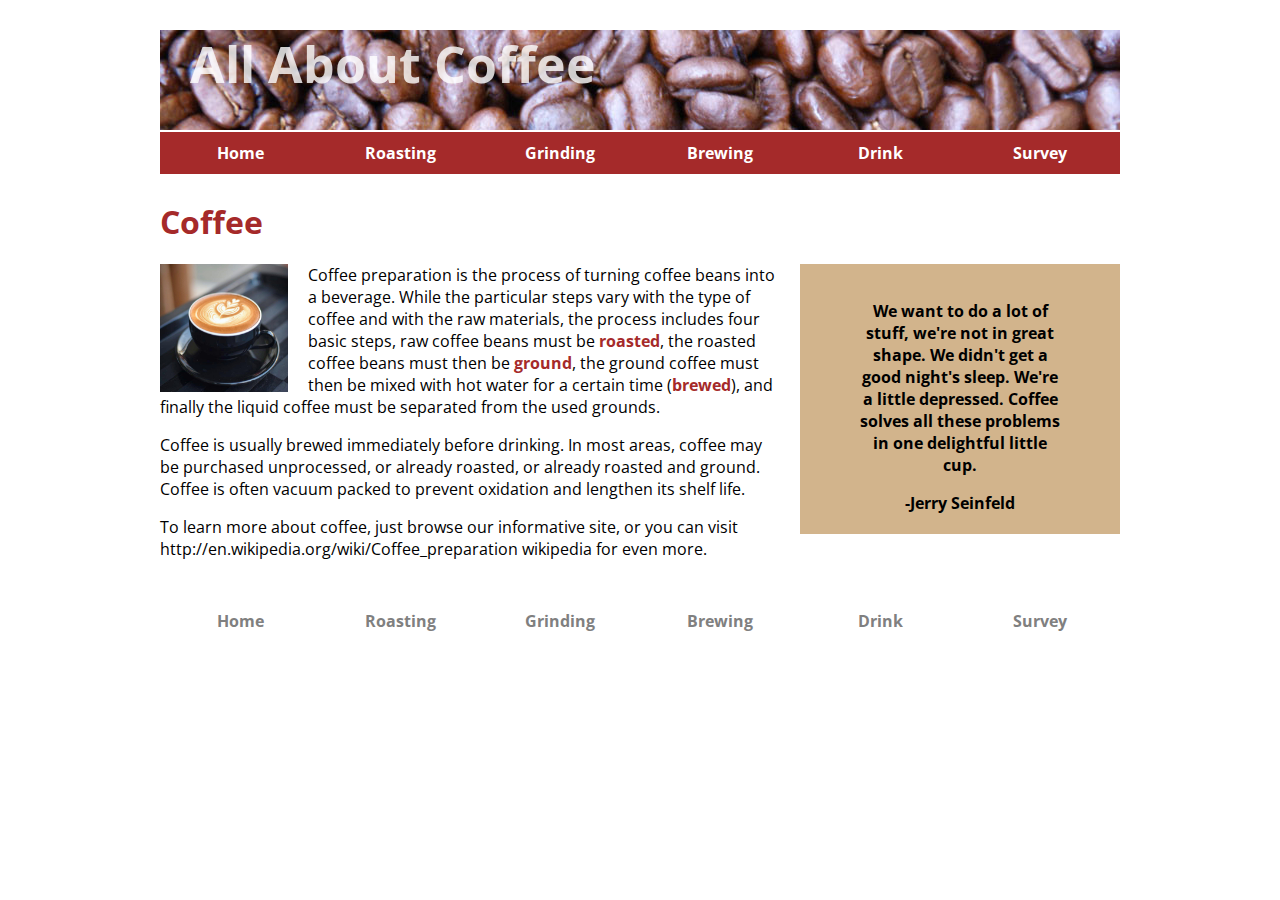
<file: index.html>
<!DOCTYPE html>
<html lang="en">
<head>
    <meta charset="UTF-8">
    <meta http-equiv="X-UA-Compatible" content="IE=edge">
    <meta name="viewport" content="width=device-width, initial-scale=1.0">
    <title>Coffee Site</title>
    <link rel="stylesheet" href="style.css">
    <link rel="preconnect" href="https://fonts.googleapis.com">
    <link rel="preconnect" href="https://fonts.gstatic.com" crossorigin>
    <link href="https://fonts.googleapis.com/css2?family=Open+Sans:ital@1&display=swap" rel="stylesheet">
</head>
<body>
    <header>
        <h1>All About Coffee</h1>
        <nav>
            <ul>
                <li><a href="index.html">Home</a></li>
                <li><a href="roasting.html">Roasting</a></li>
                <li><a href="grinding.html">Grinding</a></li>
                <li><a href="brewing.html">Brewing</a></li>
                <li><a href="drink.html">Drink</a></li>
                <li><a href="survey.html">Survey</a></li>
            </ul>
        </nav>
    </header>

    <h1>Coffee</h1>
    <aside>
        <blockquote>
            We want to do a lot of stuff, we're not in great shape. We didn't get a good night's sleep. We're a little depressed. Coffee solves all these problems in one delightful little cup.
        </blockquote>
    
        -Jerry Seinfeld
    </aside>
    
    <section>
        <img class="img1" src="Images/coffee-cup.jpg" alt="Coffee Cup" width="128px" height="128px">
        <p>
            Coffee preparation is the process of turning coffee beans into a beverage. While the particular steps vary with the type of coffee and with the raw materials, the process includes four basic steps, raw coffee beans must be <a href="roasting.html">roasted</a>, the roasted coffee beans must then be <a href="grinding.html">ground</a>, the ground coffee must then be mixed with hot water for a certain time (<a href="brewing.html">brewed</a>), and finally the liquid coffee must be separated from the used grounds.
        </p>
        
        <p>
            Coffee is usually brewed immediately before drinking. In most areas, coffee may be purchased unprocessed, or already roasted, or already roasted and ground. Coffee is often vacuum packed to prevent oxidation and lengthen its shelf life.
        </p>
        
        <p>
            To learn more about coffee, just browse our informative site, or you can visit http://en.wikipedia.org/wiki/Coffee_preparation wikipedia for even more.
        </p>
    </section>

    <footer>
        <nav>
            <ul>
                <li><a href="index.html">Home</a></li>
                <li><a href="roasting.html">Roasting</a></li>
                <li><a href="grinding.html">Grinding</a></li>
                <li><a href="brewing.html">Brewing</a></li>
                <li><a href="drink.html">Drink</a></li>
                <li><a href="survey.html">Survey</a></li>
            </ul>
        </nav>
    </footer>
</body>
</html>
</file>
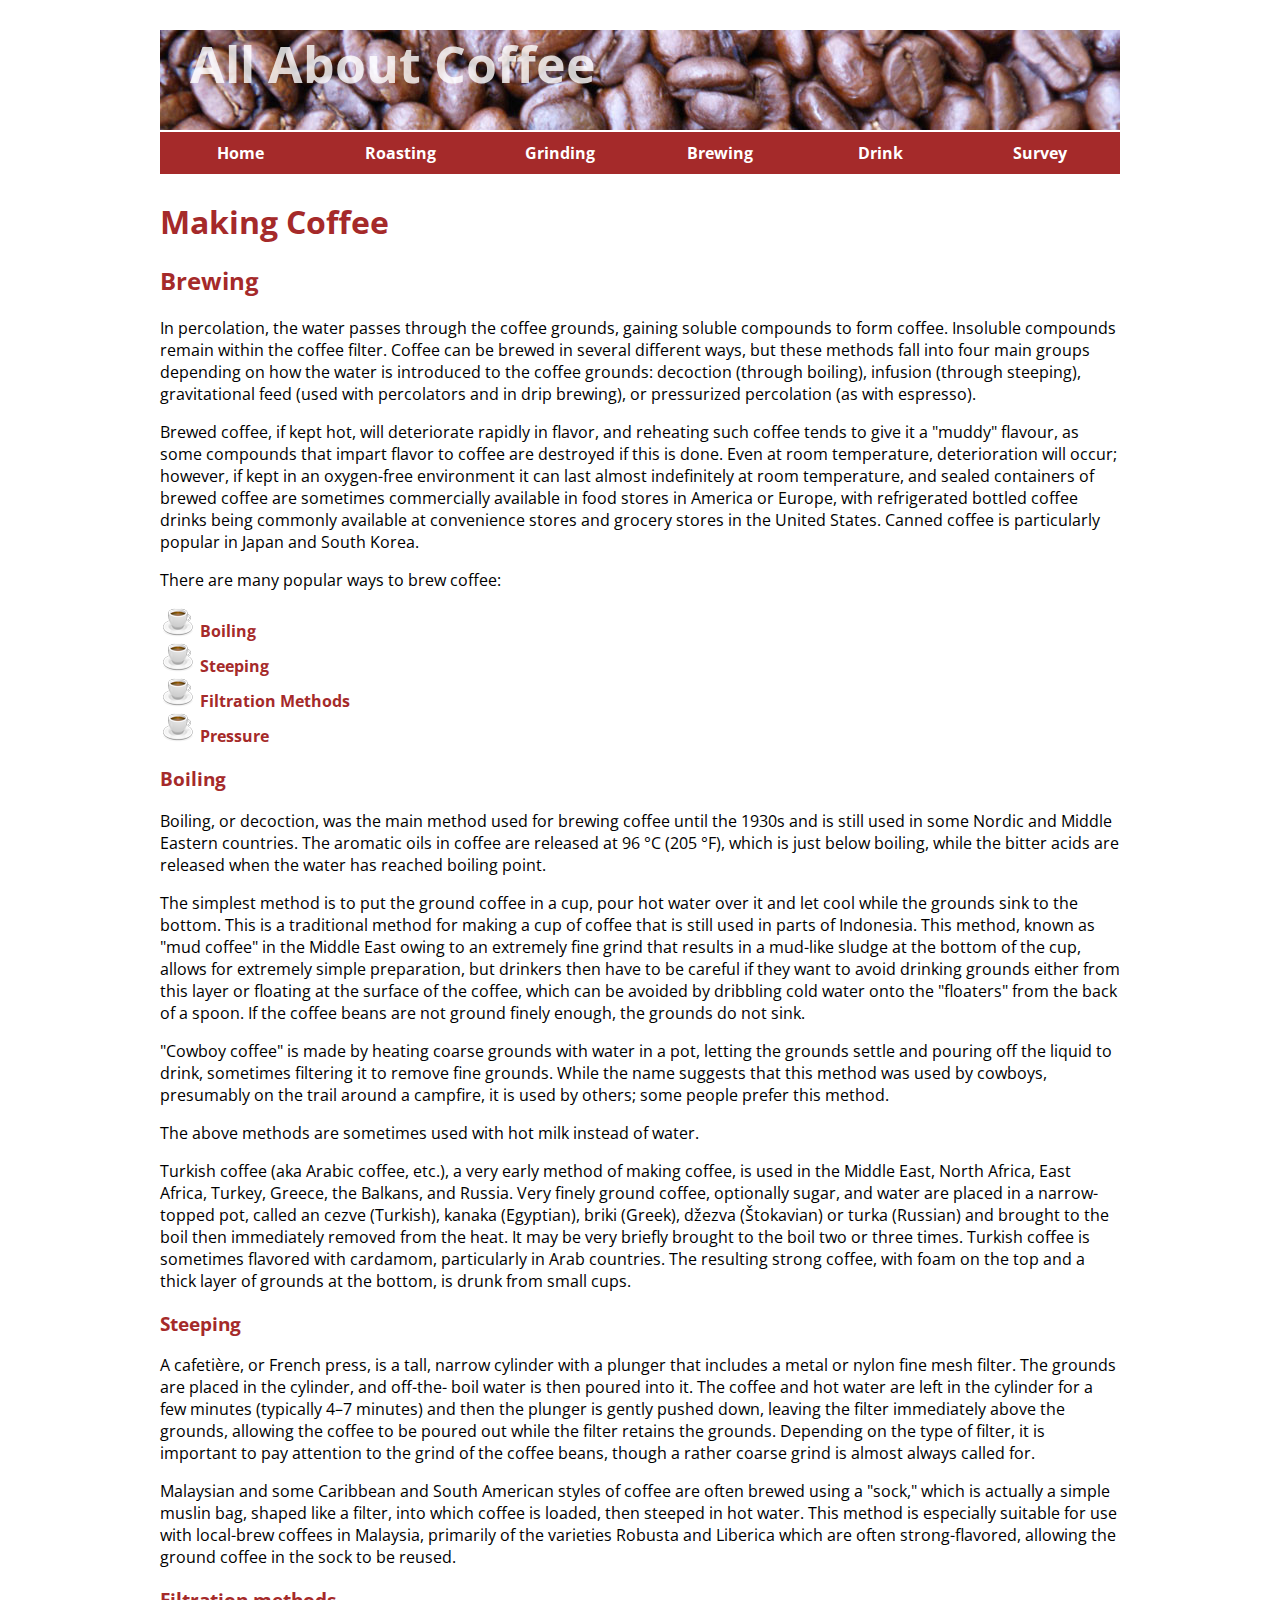
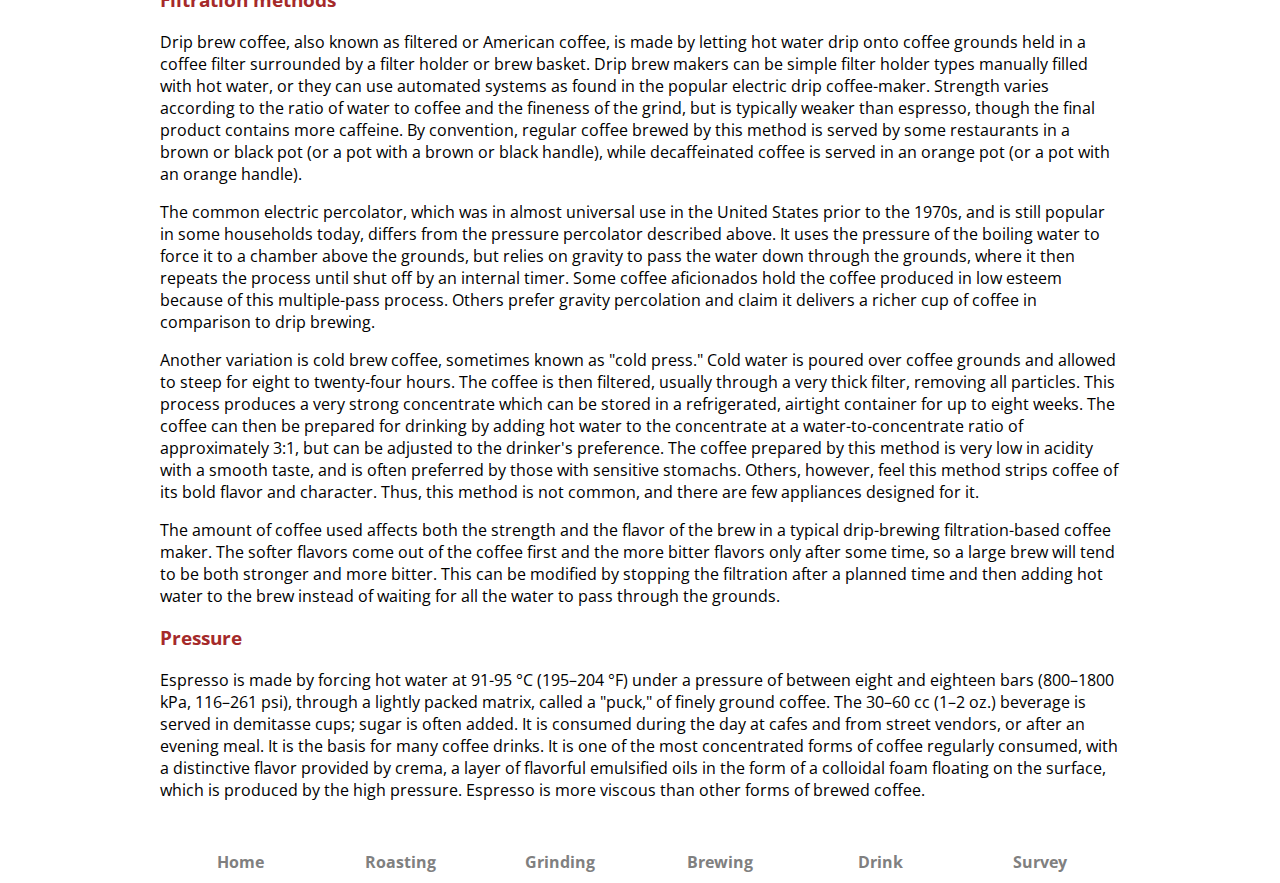
<file: brewing.html>
<!DOCTYPE html>
<html lang="en">
<head>
    <meta charset="UTF-8">
    <meta http-equiv="X-UA-Compatible" content="IE=edge">
    <meta name="viewport" content="width=device-width, initial-scale=1.0">
    <title>Coffee Brewing</title>
    <link rel="stylesheet" href="style.css">
    <link rel="preconnect" href="https://fonts.googleapis.com">
    <link rel="preconnect" href="https://fonts.gstatic.com" crossorigin>
    <link href="https://fonts.googleapis.com/css2?family=Open+Sans:ital@1&display=swap" rel="stylesheet">
</head>
<body>
    <header>
        <h1>All About Coffee</h1>
        <nav>
            <ul>
                <li><a href="index.html">Home</a></li>
                <li><a href="roasting.html">Roasting</a></li>
                <li><a href="grinding.html">Grinding</a></li>
                <li><a href="brewing.html">Brewing</a></li>
                <li><a href="drink.html">Drink</a></li>
                <li><a href="survey.html">Survey</a></li>
            </ul>
        </nav>
    </header>
    <h1>Making Coffee</h1>

    <h2>Brewing</h2>

    <p>In percolation, the water passes through the coffee grounds, gaining soluble compounds to form coffee. Insoluble compounds remain within the coffee filter. Coffee can be brewed in several different ways, but these methods fall into four main groups depending on how the water is introduced to the coffee grounds: decoction (through boiling), infusion (through steeping), gravitational feed (used with percolators and in drip brewing), or pressurized percolation (as with espresso).</p>

    <p>Brewed coffee, if kept hot, will deteriorate rapidly in flavor, and reheating such coffee tends to give it a "muddy" flavour, as some compounds that impart flavor to coffee are destroyed if this is done. Even at room temperature, deterioration will occur; however, if kept in an oxygen-free environment it can last almost indefinitely at room temperature, and sealed containers of brewed coffee are sometimes commercially available in food stores in America or Europe, with refrigerated bottled coffee drinks being commonly available at convenience stores and grocery stores in the United States. Canned coffee is particularly popular in Japan and South Korea.</p>

    <p>There are many popular ways to brew coffee:</p> 

    <ul>
        <li><a href="#boiling">Boiling</a></li>
        <li><a href="#steeping">Steeping</a></li>
        <li><a href="#filtration">Filtration Methods</a></li>
        <li><a href="#pressure">Pressure</a></li>
    </ul>

    <section>

        <h3 id="boiling">Boiling</h3>

        <p>Boiling, or decoction, was the main method used for brewing coffee until the 1930s and is still used in some Nordic and Middle Eastern countries. The aromatic oils in coffee are released at 96 °C (205 °F), which is just below boiling, while the bitter acids are released when the water has reached boiling point.</p>

        <p>The simplest method is to put the ground coffee in a cup, pour hot water over it and let cool while the grounds sink to the bottom. This is a traditional method for making a cup of coffee that is still used in parts of Indonesia. This method, known as "mud coffee" in the Middle East owing to an extremely fine grind that results in a mud-like sludge at the bottom of the cup, allows for extremely simple preparation, but drinkers then have to be careful if they want to avoid drinking grounds either from this layer or floating at the surface of the coffee, which can be avoided by dribbling cold water onto the "floaters" from the back of a spoon. If the coffee beans are not ground finely enough, the grounds do not sink.</p>

        <p>"Cowboy coffee" is made by heating coarse grounds with water in a pot, letting the grounds settle and pouring off the liquid to drink, sometimes filtering it to remove fine grounds. While the name suggests that this method was used by cowboys, presumably on the trail around a campfire, it is used by others; some people prefer this method.</p>

        <p>The above methods are sometimes used with hot milk instead of water.</p>

        <p>Turkish coffee (aka Arabic coffee, etc.), a very early method of making coffee, is used in the Middle East, North Africa, East Africa, Turkey, Greece, the Balkans, and Russia. Very finely ground coffee, optionally sugar, and water are placed in a narrow-topped pot, called an cezve (Turkish), kanaka (Egyptian), briki (Greek), džezva (Štokavian) or turka (Russian) and brought to the boil then immediately removed from the heat. It may be very briefly brought to the boil two or three times. Turkish coffee is sometimes flavored with cardamom, particularly in Arab countries. The resulting strong coffee, with foam on the top and a thick layer of grounds at the bottom, is drunk from small cups.</p>

    </section>
    
    <section>

        <h3 id="steeping">Steeping</h3>

        <p>A cafetière, or French press, is a tall, narrow cylinder with a plunger that includes a metal or nylon fine mesh filter. The grounds are placed in the cylinder, and off-the- boil water is then poured into it. The coffee and hot water are left in the cylinder for a few minutes (typically 4–7 minutes) and then the plunger is gently pushed down, leaving the filter immediately above the grounds, allowing the coffee to be poured out while the filter retains the grounds. Depending on the type of filter, it is important to pay attention to the grind of the coffee beans, though a rather coarse grind is almost always called for.</p>

        <p>Malaysian and some Caribbean and South American styles of coffee are often brewed using a "sock," which is actually a simple muslin bag, shaped like a filter, into which coffee is loaded, then steeped in hot water. This method is especially suitable for use with local-brew coffees in Malaysia, primarily of the varieties Robusta and Liberica which are often strong-flavored, allowing the ground coffee in the sock to be reused.</p>

    </section>

    <section>

        <h3 id="filtration">Filtration methods</h3>

        <p>Drip brew coffee, also known as filtered or American coffee, is made by letting hot water drip onto coffee grounds held in a coffee filter surrounded by a filter holder or brew basket. Drip brew makers can be simple filter holder types manually filled with hot water, or they can use automated systems as found in the popular electric drip coffee-maker. Strength varies according to the ratio of water to coffee and the fineness of the grind, but is typically weaker than espresso, though the final product contains more caffeine. By convention, regular coffee brewed by this method is served by some restaurants in a brown or black pot (or a pot with a brown or black handle), while decaffeinated coffee is served in an orange pot (or a pot with an orange handle).</p>

        <p>The common electric percolator, which was in almost universal use in the United States prior to the 1970s, and is still popular in some households today, differs from the pressure percolator described above. It uses the pressure of the boiling water to force it to a chamber above the grounds, but relies on gravity to pass the water down through the grounds, where it then repeats the process until shut off by an internal timer. Some coffee aficionados hold the coffee produced in low esteem because of this multiple-pass process. Others prefer gravity percolation and claim it delivers a richer cup of coffee in comparison to drip brewing.</p>

        <p>Another variation is cold brew coffee, sometimes known as "cold press." Cold water is poured over coffee grounds and allowed to steep for eight to twenty-four hours. The coffee is then filtered, usually through a very thick filter, removing all particles. This process produces a very strong concentrate which can be stored in a refrigerated, airtight container for up to eight weeks. The coffee can then be prepared for drinking by adding hot water to the concentrate at a water-to-concentrate ratio of approximately 3:1, but can be adjusted to the drinker's preference. The coffee prepared by this method is very low in acidity with a smooth taste, and is often preferred by those with sensitive stomachs. Others, however, feel this method strips coffee of its bold flavor and character. Thus, this method is not common, and there are few appliances designed for it.</p>

        <p>The amount of coffee used affects both the strength and the flavor of the brew in a typical drip-brewing filtration-based coffee maker. The softer flavors come out of the coffee first and the more bitter flavors only after some time, so a large brew will tend to be both stronger and more bitter. This can be modified by stopping the filtration after a planned time and then adding hot water to the brew instead of waiting for all the water to pass through the grounds.</p>

    </section>

    <section>

        <h3 id="pressure">Pressure</h3>

        <p>Espresso is made by forcing hot water at 91-95 °C (195–204 °F) under a pressure of between eight and eighteen bars (800–1800 kPa, 116–261 psi), through a lightly packed matrix, called a "puck," of finely ground coffee. The 30–60 cc (1–2 oz.) beverage is served in demitasse cups; sugar is often added. It is consumed during the day at cafes and from street vendors, or after an evening meal. It is the basis for many coffee drinks. It is one of the most concentrated forms of coffee regularly consumed, with a distinctive flavor provided by crema, a layer of flavorful emulsified oils in the form of a colloidal foam floating on the surface, which is produced by the high pressure. Espresso is more viscous than other forms of brewed coffee.</p>
    </section>
    
    <footer>
        <nav>
            <ul>
                <li><a href="index.html">Home</a></li>
                <li><a href="roasting.html">Roasting</a></li>
                <li><a href="grinding.html">Grinding</a></li>
                <li><a href="brewing.html">Brewing</a></li>
                <li><a href="drink.html">Drink</a></li>
                <li><a href="survey.html">Survey</a></li>
            </ul>
        </nav>
    </header>
    </footer>

</body>
</html>
</file>
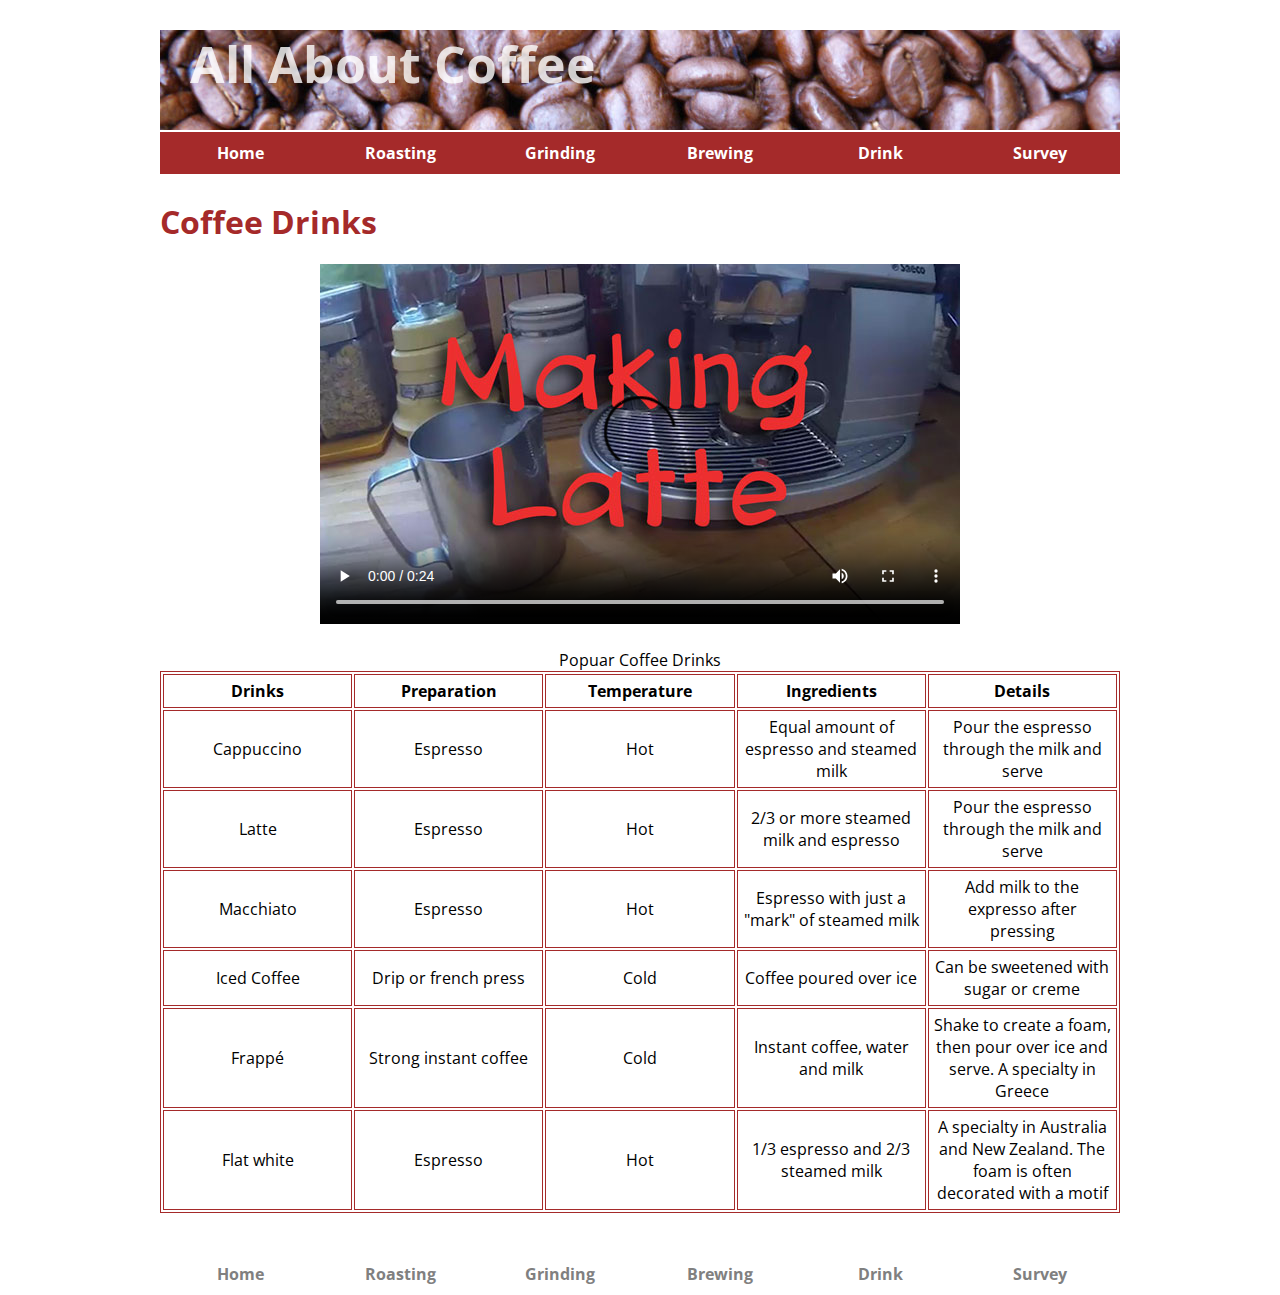
<file: drink.html>
<!DOCTYPE html>
<html lang="en">
<head>
    <meta charset="UTF-8">
    <meta http-equiv="X-UA-Compatible" content="IE=edge">
    <meta name="viewport" content="width=device-width, initial-scale=1.0">
    <title>Coffee Drinks</title>
    <link rel="stylesheet" href="style.css">
    <link rel="preconnect" href="https://fonts.googleapis.com">
    <link rel="preconnect" href="https://fonts.gstatic.com" crossorigin>
    <link href="https://fonts.googleapis.com/css2?family=Open+Sans:ital@1&display=swap" rel="stylesheet">
</head>
<body>
    <header>
        <h1>All About Coffee</h1>
        <nav>
            <ul>
                <li><a href="index.html">Home</a></li>
                <li><a href="roasting.html">Roasting</a></li>
                <li><a href="grinding.html">Grinding</a></li>
                <li><a href="brewing.html">Brewing</a></li>
                <li><a href="drink.html">Drink</a></li>
                <li><a href="survey.html">Survey</a></li>
            </ul>
        </nav>
    </header>

    <h1>Coffee Drinks</h1>

    <video poster="Images/latte-poster.JPG" controls>
        <source src="Videos/latte-pour.mp4" type="video/mp4">
        <source src="Videos/latte-pour.webm" type="video/webm">
        <source src="Videos/latte-pour.ogv" type="video/ogv">
        Your browser doesn't support video playback
    </video>
    
    <table>
        <caption>Popuar Coffee Drinks</caption>
        <tr>
            <th>Drinks</th>
            <th>Preparation</th>
            <th>Temperature</th>
            <th>Ingredients</th>
            <th>Details</th>
        </tr>
        <tr>
            <td>Cappuccino</td>	
            <td>Espresso</td>
            <td>Hot</td>	
            <td>Equal amount of espresso and steamed milk</td>	
            <td>Pour the espresso through the milk and serve</td>
        </tr>
        <tr>
            <td>Latte</td>
            <td>Espresso</td>
            <td>Hot</td>
            <td>2/3 or more steamed milk and espresso</td>
            <td>Pour the espresso through the milk and serve</td>
        </tr>
        <tr>
            <td>Macchiato</td>	
            <td>Espresso</td>
            <td>Hot</td>	
            <td>Espresso with just a "mark" of steamed milk</td>
            <td>Add milk to the expresso after pressing</td>
        </tr>
        <tr>
            <td>Iced Coffee</td>	
            <td>Drip or french press</td>	
            <td>Cold</td>
            <td>Coffee poured over ice</td>	
            <td>Can be sweetened with sugar or creme</td>
        </tr>
        <tr>
            <td>Frappé</td>	
            <td>Strong instant coffee</td>	
            <td>Cold</td>	
            <td>Instant coffee, water and milk</td>	
            <td>Shake to create a foam, then pour over ice and serve. A specialty in Greece</td>
        </tr>
        <tr>
            <td>Flat white</td>	
            <td>Espresso</td>	
            <td>Hot</td>	
            <td>1/3 espresso and 2/3 steamed milk</td>	
            <td>A specialty in Australia and New Zealand. The foam is often decorated with a motif</td>
        </tr>
    </table>

    <footer>
        <nav>
            <ul>
                <li><a href="index.html">Home</a></li>
                <li><a href="roasting.html">Roasting</a></li>
                <li><a href="grinding.html">Grinding</a></li>
                <li><a href="brewing.html">Brewing</a></li>
                <li><a href="drink.html">Drink</a></li>
                <li><a href="survey.html">Survey</a></li>
            </ul>
        </nav>
    </footer>
    
</body>
</html>
</file>
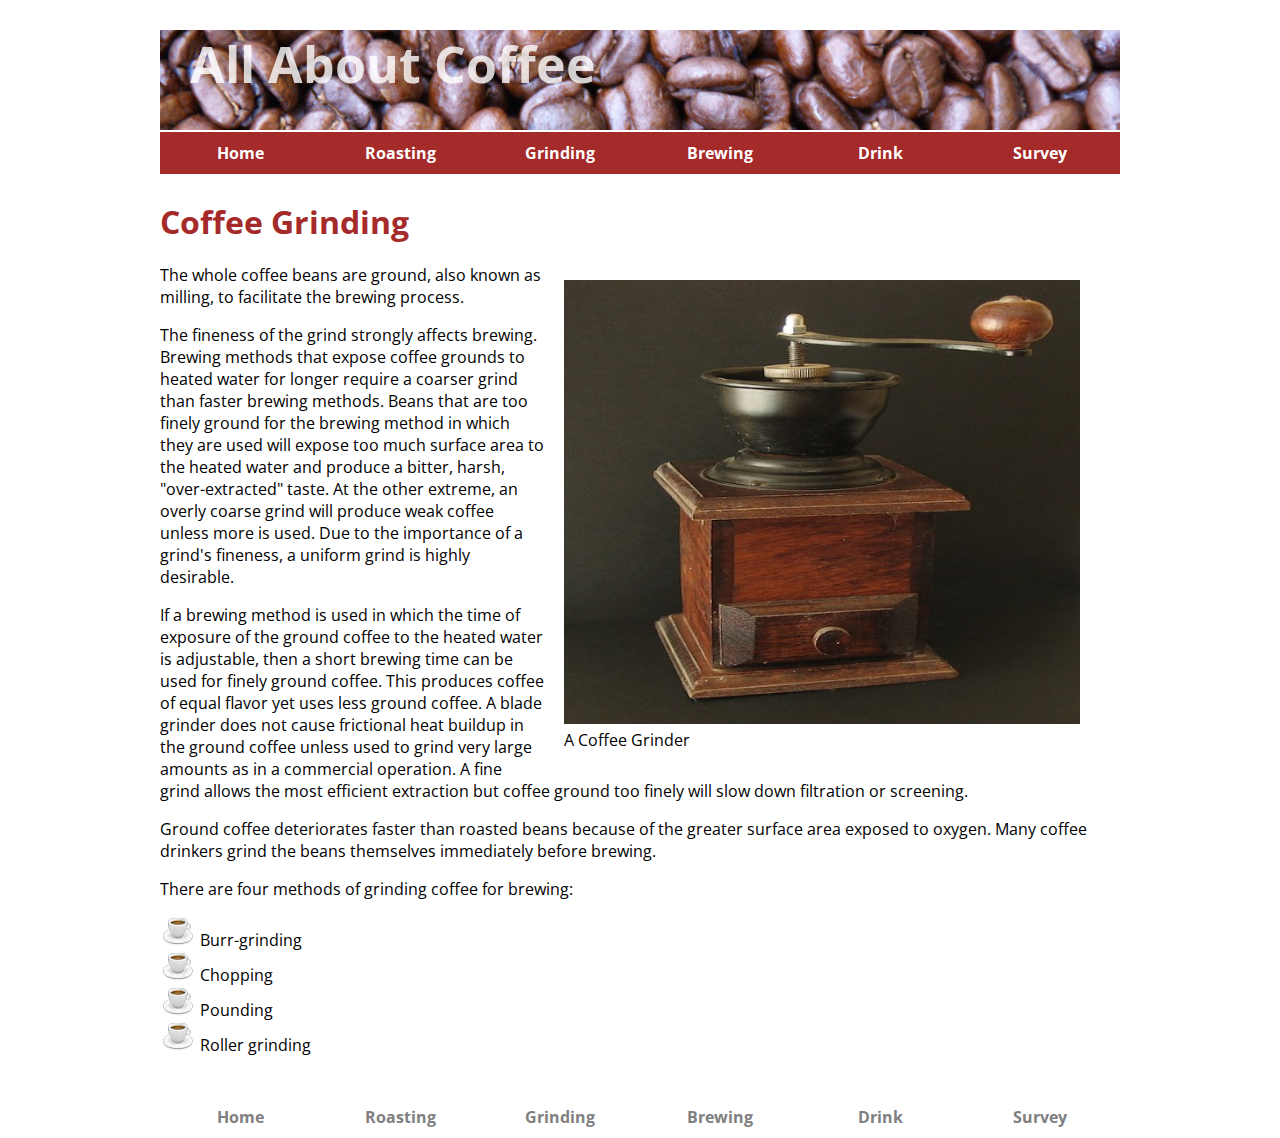
<file: grinding.html>
<!DOCTYPE html>
<html lang="en">
<head>
    <meta charset="UTF-8">
    <meta http-equiv="X-UA-Compatible" content="IE=edge">
    <meta name="viewport" content="width=device-width, initial-scale=1.0">
    <title>Coffee Grinding</title>
    <link rel="stylesheet" href="style.css">
    <link rel="preconnect" href="https://fonts.googleapis.com">
    <link rel="preconnect" href="https://fonts.gstatic.com" crossorigin>
    <link href="https://fonts.googleapis.com/css2?family=Open+Sans:ital@1&display=swap" rel="stylesheet">
</head>
<body>

    <header>
        <h1>All About Coffee</h1>
        <nav>
            <ul>
                <li><a href="index.html">Home</a></li>
                <li><a href="roasting.html">Roasting</a></li>
                <li><a href="grinding.html">Grinding</a></li>
                <li><a href="brewing.html">Brewing</a></li>
                <li><a href="">Drink</a></li>
                <li><a href="">Survey</a></li>
            </ul>
        </nav>
    </header>

    <h1>Coffee Grinding</h1>

    <figure class="img2">
        <img src="Images/grinder.jpg" height="444" width="516">
        <figcaption>A Coffee Grinder</figcaption>
    </figure>

    <p>The whole coffee beans are ground, also known as milling, to facilitate the brewing process.</p>

    <p>The fineness of the grind strongly affects brewing. Brewing methods that expose coffee grounds to heated water for longer require a coarser grind than faster brewing methods. Beans that are too finely ground for the brewing method in which they are used will expose too much surface area to the heated water and produce a bitter, harsh, "over-extracted" taste. At the other extreme, an overly coarse grind will produce weak coffee unless more is used. Due to the importance of a grind's fineness, a uniform grind is highly desirable.</p>

    <p>If a brewing method is used in which the time of exposure of the ground coffee to the heated water is adjustable, then a short brewing time can be used for finely ground coffee. This produces coffee of equal flavor yet uses less ground coffee. A blade grinder does not cause frictional heat buildup in the ground coffee unless used to grind very large amounts as in a commercial operation. A fine grind allows the most efficient extraction but coffee ground too finely will slow down filtration or screening.</p>

    <p>Ground coffee deteriorates faster than roasted beans because of the greater surface area exposed to oxygen. Many coffee drinkers grind the beans themselves immediately before brewing.</p>

    <p>There are four methods of grinding coffee for brewing:
        <ul>
            <li>Burr-grinding</li>
            <li>Chopping</li>
            <li>Pounding</li>
            <li>Roller grinding</li>
        </ul>
    </p>

    <footer>
        <nav>
            <ul>
                <li><a href="index.html">Home</a></li>
                <li><a href="roasting.html">Roasting</a></li>
                <li><a href="grinding.html">Grinding</a></li>
                <li><a href="brewing.html">Brewing</a></li>
                <li><a href="drink.html">Drink</a></li>
                <li><a href="survey.html">Survey</a></li>
            </ul>
        </nav>
    </header>
    </footer>

</body>
</html>
</file>
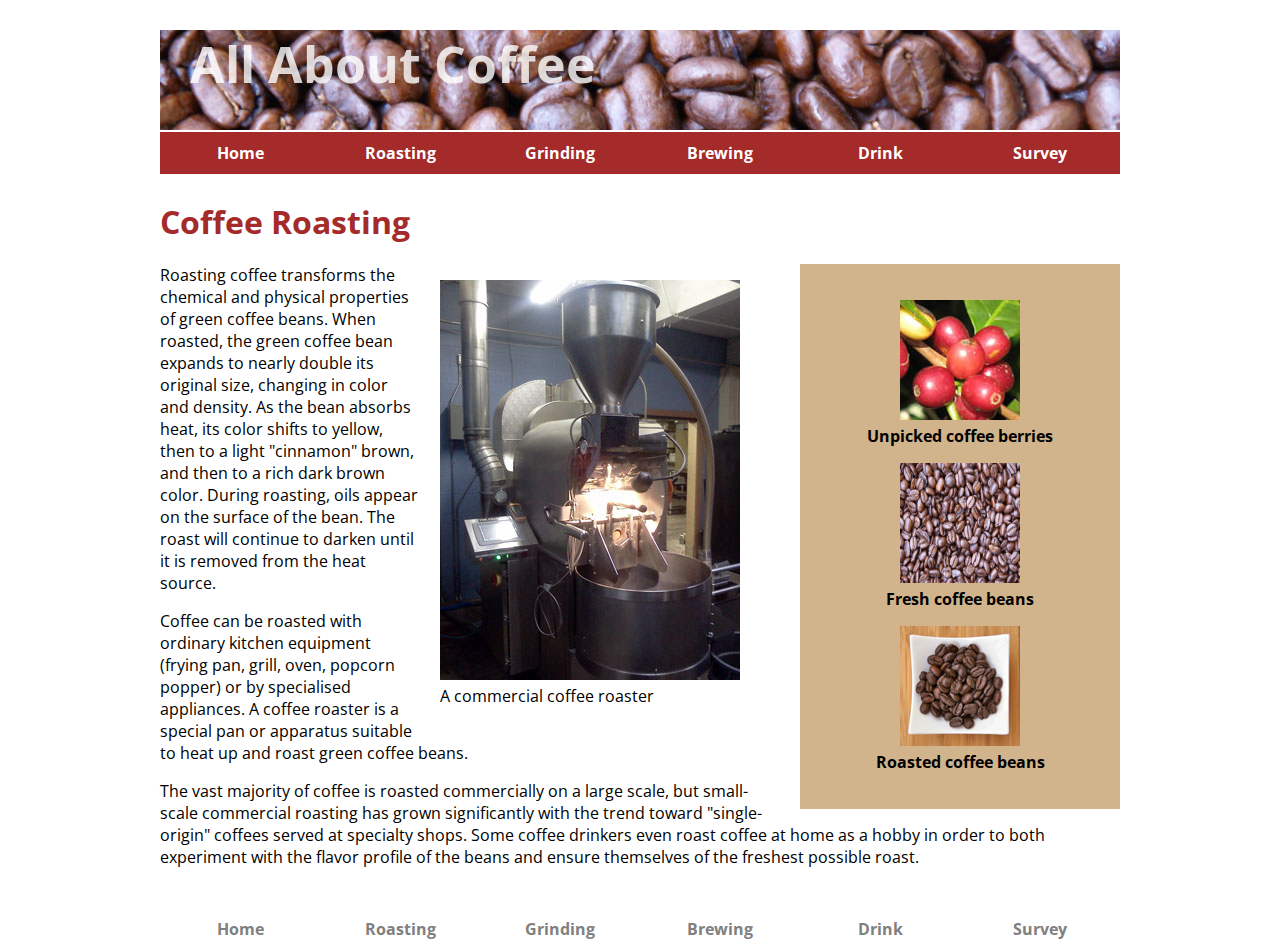
<file: roasting.html>
<!DOCTYPE html>
<html lang="en">
<head>
    <meta charset="UTF-8">
    <meta http-equiv="X-UA-Compatible" content="IE=edge">
    <meta name="viewport" content="width=device-width, initial-scale=1.0">
    <title>Coffee Roasting</title>
    <link rel="stylesheet" href="style.css">
    <link rel="preconnect" href="https://fonts.googleapis.com">
    <link rel="preconnect" href="https://fonts.gstatic.com" crossorigin>
    <link href="https://fonts.googleapis.com/css2?family=Open+Sans:ital@1&display=swap" rel="stylesheet">
</head>
<body>
    <header>
        <h1>All About Coffee</h1>
        <nav>
            <ul>
                <li><a href="index.html">Home</a></li>
                <li><a href="roasting.html">Roasting</a></li>
                <li><a href="grinding.html">Grinding</a></li>
                <li><a href="brewing.html">Brewing</a></li>
                <li><a href="">Drink</a></li>
                <li><a href="">Survey</a></li>
            </ul>
        </nav>
    </header>

    <h1>Coffee Roasting</h1>

    <aside>
        <figure>
            <img src="Images/coffee-berries.jpg">
            <figcaption>Unpicked coffee berries</figcaption>
        </figure>
    
        <figure>
            <img src="Images/coffee-beans.jpg" height="120" width="120">
            <figcaption>Fresh coffee beans</figcaption>
        </figure>
    
        <figure>
            <img src="Images/roasted-beans.jpg">
            <figcaption>Roasted coffee beans</figcaption>
        </figure>
    </aside>
    
    <section>
        <figure class="img2">
            <img src="Images/commercial-roaster.jpg">
            <figcaption>A commercial coffee roaster</figcaption>
        </figure>
    
        <p>Roasting coffee transforms the chemical and physical properties of green coffee beans. When roasted, the green coffee bean expands to nearly double its original size, changing in color and density. As the bean absorbs heat, its color shifts to yellow, then to a light "cinnamon" brown, and then to a rich dark brown color. During roasting, oils appear on the surface of the bean. The roast will continue to darken until it is removed from the heat source.</p>
    
        <p>Coffee can be roasted with ordinary kitchen equipment (frying pan, grill, oven, popcorn popper) or by specialised appliances. A coffee roaster is a special pan or apparatus suitable to heat up and roast green coffee beans.</p>
    
        <p>The vast majority of coffee is roasted commercially on a large scale, but small-scale commercial roasting has grown significantly with the trend toward "single-origin" coffees served at specialty shops. Some coffee drinkers even roast coffee at home as a hobby in order to both experiment with the flavor profile of the beans and ensure themselves of the freshest possible roast.</p>
    </section>

    <footer>
        <nav>
            <ul>
                <li><a href="index.html">Home</a></li>
                <li><a href="roasting.html">Roasting</a></li>
                <li><a href="grinding.html">Grinding</a></li>
                <li><a href="brewing.html">Brewing</a></li>
                <li><a href="drink.html">Drink</a></li>
                <li><a href="survey.html">Survey</a></li>
            </ul>
        </nav>
    </header>
    </footer>
    
</body>
</html>
</file>
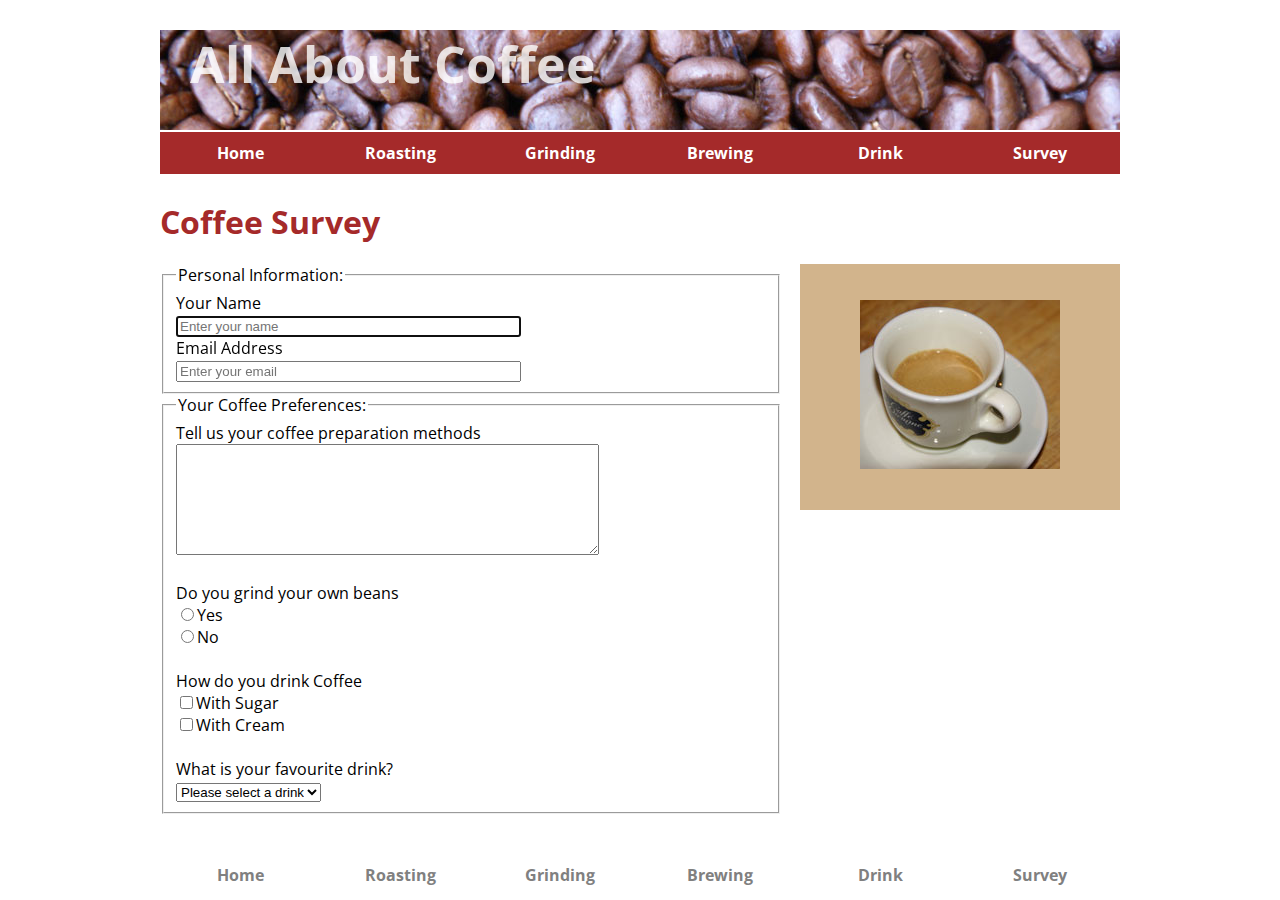
<file: survey.html>
<!DOCTYPE html>
<html lang="en">
<head>
    <meta charset="UTF-8">
    <meta http-equiv="X-UA-Compatible" content="IE=edge">
    <meta name="viewport" content="width=device-width, initial-scale=1.0">
    <title>Coffee Survey</title>
    <link rel="stylesheet" href="style.css">
    <link rel="preconnect" href="https://fonts.googleapis.com">
    <link rel="preconnect" href="https://fonts.gstatic.com" crossorigin>
    <link href="https://fonts.googleapis.com/css2?family=Open+Sans:ital@1&display=swap" rel="stylesheet">
</head>
<body>
    <header>
        <h1>All About Coffee</h1>
        <nav>
            <ul>
                <li><a href="index.html">Home</a></li>
                <li><a href="roasting.html">Roasting</a></li>
                <li><a href="grinding.html">Grinding</a></li>
                <li><a href="brewing.html">Brewing</a></li>
                <li><a href="drink.html">Drink</a></li>
                <li><a href="survey.html">Survey</a></li>
            </ul>
        </nav>
    </header>

    <h1>Coffee Survey</h1>

    <aside>
        <figure>
            <img src="Images/espresso.jpg" alt="espresso img">
        </figure>
    </aside>
    
    <form action="survey.php" method="post">
        <fieldset>
            <legend>Personal Information:</legend>
            <label for="">Your Name</label>
            <br>
            <input type="text" name="name" placeholder="Enter your name" size="40" autofocus required>
            <br>
            <label for="">Email Address</label>
            <br>
            <input type="email" name="email" id="" placeholder="Enter your email" size="40" required>
        </fieldset>

        <fieldset>
            <legend>Your Coffee Preferences:</legend>
            <label for="">Tell us your coffee preparation methods</label>
            <br>
            <textarea name="message" id="" cols="50" rows="7"></textarea>
            <br><br>
            <label for="">Do you grind your own beans</label>
            <br>
            <input type="radio" name="grind" value="Yes">Yes
            <br>
            <input type="radio" name="grind" value="No">No
            <br><br>
            <label for="">How do you drink Coffee</label>
            <br>
            <input type="checkbox" name="checkbox" name="sugar">With Sugar
            <br>
            <input type="checkbox" name="checkbox" name="cream">With Cream
            <br><br>
            <label for="">What is your favourite drink?</label>
            <br>
            <select name="favourite" id="">
                <option value="">Please select a drink</option>
                <option value="latte">Latte</option>
                <option value="drip">Drip Coffee</option>
                <option value="cappuccino">Cappuccino</option>
                <option value="expresso">Expresso</option>
                <option value="french">French Press</option>
                <option value="flavoured">Flavoured</option>
            </select>
        </fieldset>
    </form>

    <footer>
        <nav>
            <ul>
                <li><a href="index.html">Home</a></li>
                <li><a href="roasting.html">Roasting</a></li>
                <li><a href="grinding.html">Grinding</a></li>
                <li><a href="brewing.html">Brewing</a></li>
                <li><a href="drink.html">Drink</a></li>
                <li><a href="survey.html">Survey</a></li>
            </ul>
        </nav>
    </footer>
</body>
</html>
</file>
<file: style.css>
body {
    font-family: 'Open Sans', sans-serif;
    margin: 0px auto;
    width: 960px;
}

header {
    background-image: url("Images/coffee-beans.jpg");
    height: 100px;
    margin-bottom: 70px;
}

header h1 {
    color: rgba(256, 256, 256, 0.8);
    margin-left: 30px;
    margin-top: 30px;
    font-size: 50px;
}

footer {
    margin: 40px 0;
}

footer nav a:link, footer nav a:visited {
    text-decoration: none;
    text-align: center;
    display: block;
    width: 160px;
    color: grey;
    background-color: white;
}

footer nav a:hover {
    color: black;
}

.img1 {
    float: left;
    margin-right: 20px;
}

.img2 {
    float: right;
    margin-left: 20px;
}

aside {
    width: 280px;
    float: right;
    background-color: tan;
    text-align: center;
    font-weight: bold;
    padding: 20px;
    margin-left: 20px;
}

h1, h2, h3 {
    color: brown;
}

ul {
    list-style-image: url(Images/tiny-coffee-cup.gif);
}

a:link,a:visited {
    text-decoration: none;
    color: brown;
    font-weight: bold;
}

a:hover {
    color: black;
}

nav ul {
    list-style-type: none;
    padding: 0;
}

nav li {
    display: inline;
    float: left;
}

nav a:link, nav a:visited {
    background-color: brown;
    color: white;
    display: block;
    width: 160px;
    text-align: center;
    padding: 10px 0px;
}

nav a:hover {
    background-color: black;
}

table, td, th {
    border: 1px brown solid;
}

td, th {
    width: 20%;
    text-align: center;
    padding: 5px;
}

video {
    margin: 0 0 20px 160px;
}
</file>
